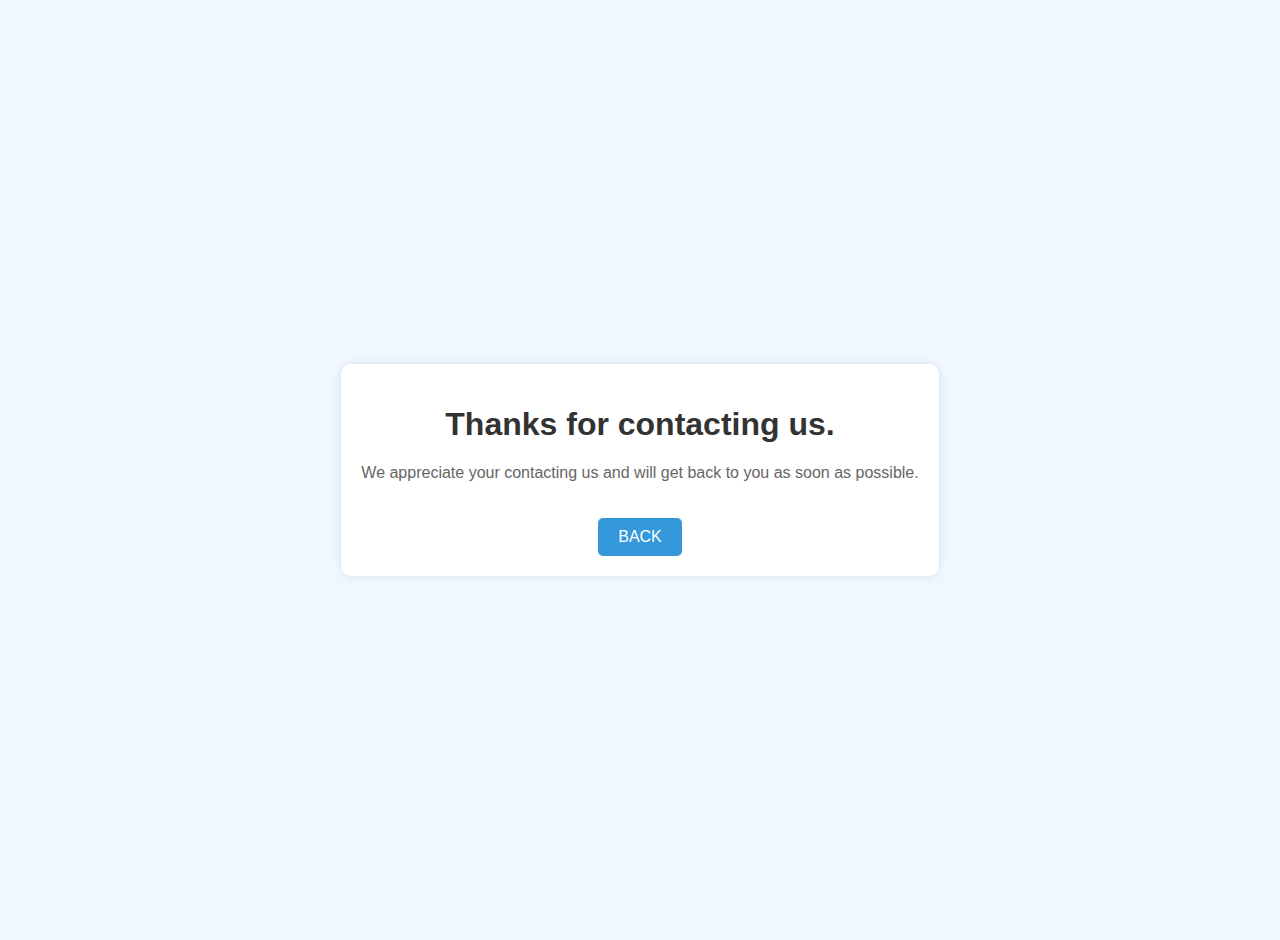
<file: contact_us/templates/thank-you.html>
<!DOCTYPE html>
<html lang="en">
<head>
    <meta charset="UTF-8">
    <meta name="viewport" content="width=device-width, initial-scale=1.0">
    <title>Thanks for contacting us.</title>
    <style>
        body {
            font-family: Arial, sans-serif;
            text-align: center;
            background-color: #f0f7ff; /* تغيير لون الخلفية إلى الأزرق الفاتح */
            padding: 20px;
            margin: 0;
            display: flex;
            justify-content: center;
            align-items: center;
            height: 100vh;
        }
        .container {
            max-width: 600px;
            background-color: #fff;
            padding: 20px;
            border-radius: 10px;
            box-shadow: 0 0 10px rgba(0, 0, 0, 0.1);
        }
        h1 {
            color: #333;
        }
        p {
            color: #666;
        }
        .back-button {
            background-color: #3498db; /* لون الزر الأزرق */
            color: #fff;
            padding: 10px 20px;
            border: none;
            border-radius: 5px;
            cursor: pointer;
            text-decoration: none;
            transition: background-color 0.3s ease;
            display: inline-block;
            margin-top: 20px;
            text-transform: uppercase;
        }
        .back-button:hover {
            background-color: #2980b9; 
        }
    </style>
</head>
<body>
    <div class="container">
        <h1>Thanks for contacting us.</h1>
        <p>We appreciate your contacting us and will get back to you as soon as possible.</p>
        <a href="/" class="back-button">Back</a> 
    </div>
</body>
</html>
</file>
